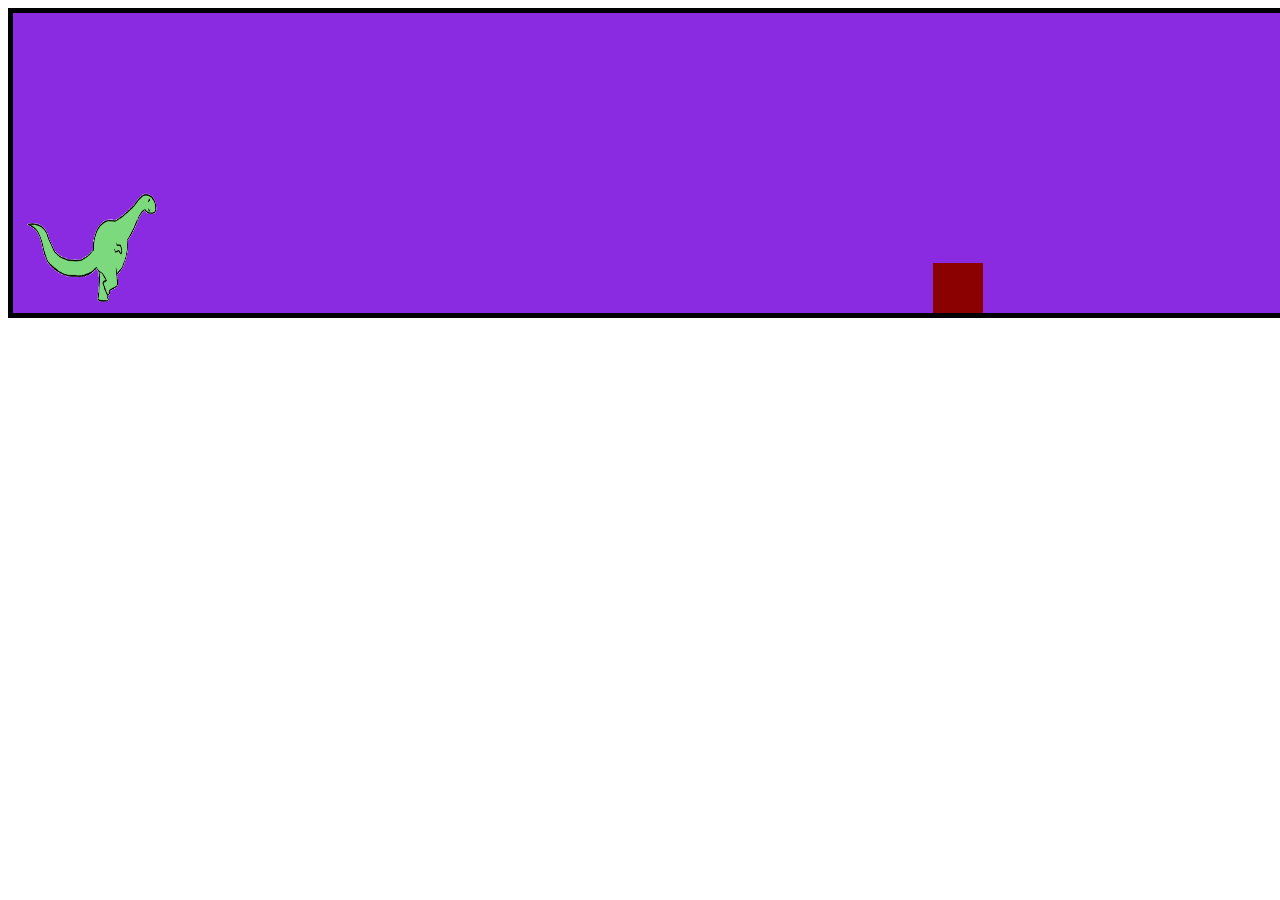
<file: index.html>
<!DOCTYPE html>
<html lang="pt-br">
<head>
    <meta charset="UTF-8">
    <meta name="viewport" content="width=device-width, initial-scale=1.0">
    <title>Jogo do Dinossauro</title>
    <link rel="stylesheet" href="style.css">
</head>
<body>
    
    <div id="gameArea">
        <img src="img/dino4.gif" alt="imagem de dinossauro" id="dino">
        <div id="obstaculo"> </div>
    </div>
    <script src="script.js"></script>
    
</body>
</html>
</file>
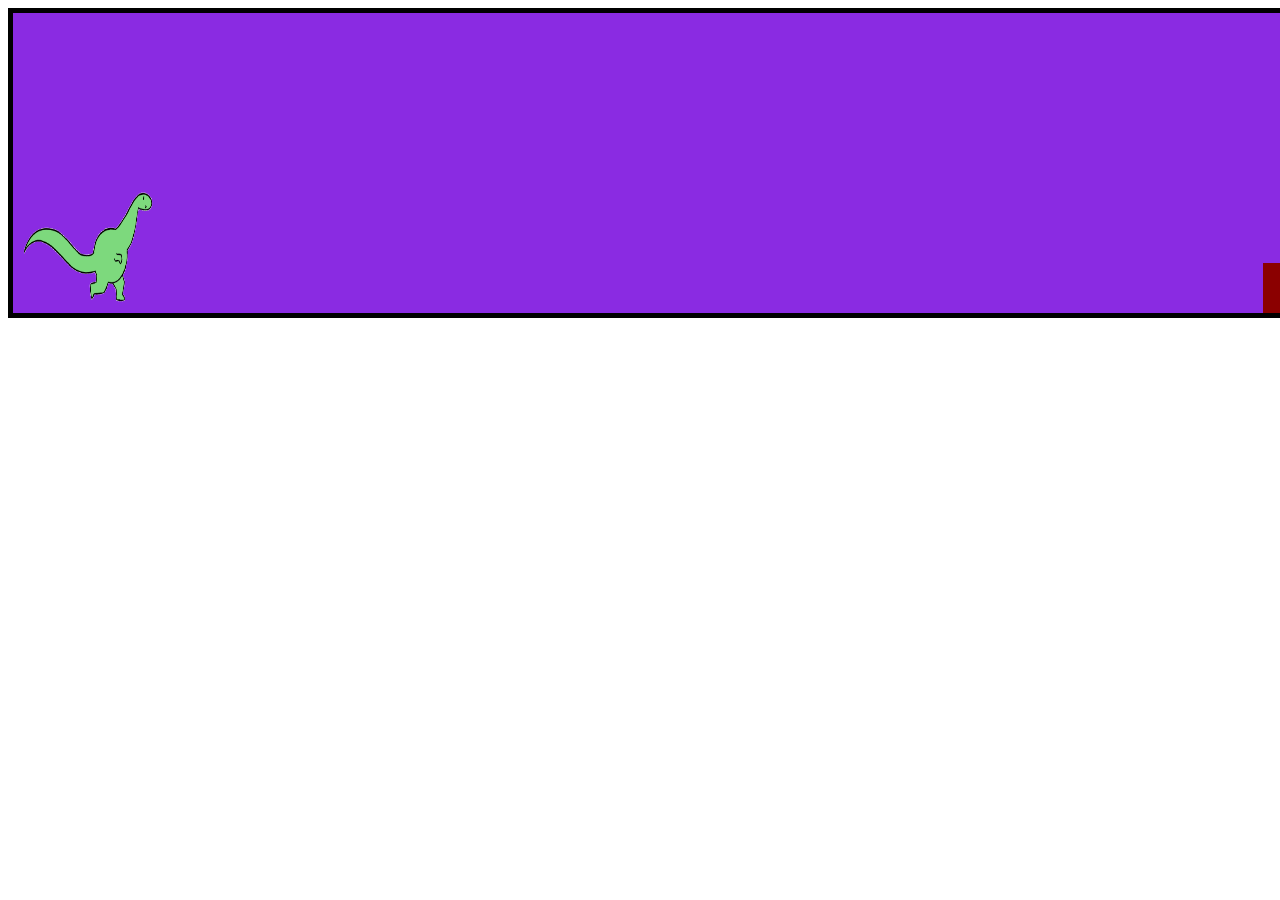
<file: base.html>
<!DOCTYPE html>
<html lang="pt-br">
<head>
    <meta charset="UTF-8">
    <meta name="viewport" content="width=device-width, initial-scale=1.0">
    <title>Jogo do Dinossauro</title>
    <link rel="stylesheet" href="style.css">
</head>
<body>
    <script src="script.js"></script>
    <div id="gameArea">
        <img src="img/dino4.gif" alt="imagem de dinossauro" id="dino">
        <div id="obstaculo"> </div>
    </div>
</body>
</html>
</file>
<file: style.css>
#gameArea{
    background-color: blueviolet;
    width: 1300px; /*largura*/
    height: 300px; /*altura*/
    border: 5px solid black;
    position: absolute;
    bottom: 10; /*distância do elemento até a borda*/
}

#obstaculo{
    background-color: darkred;  
    width: 50px; /*largura*/
    height: 50px; /*altura*/
    position: absolute;
    bottom: 0; /*distância do elemento até a borda*/
    right: 0; /*direita*/
}

#dino{
width: 150px;  /*largura*/
height: 150px; /*altura*/
position: absolute;
bottom: 0; /*distância do elemento até a borda*/
left: 50; /*esquerda*/
}

@keyframes jump{
0% {bottom: 0;}
50% {bottom: 250px;}
100% {bottom: 0;}
}
</file>
